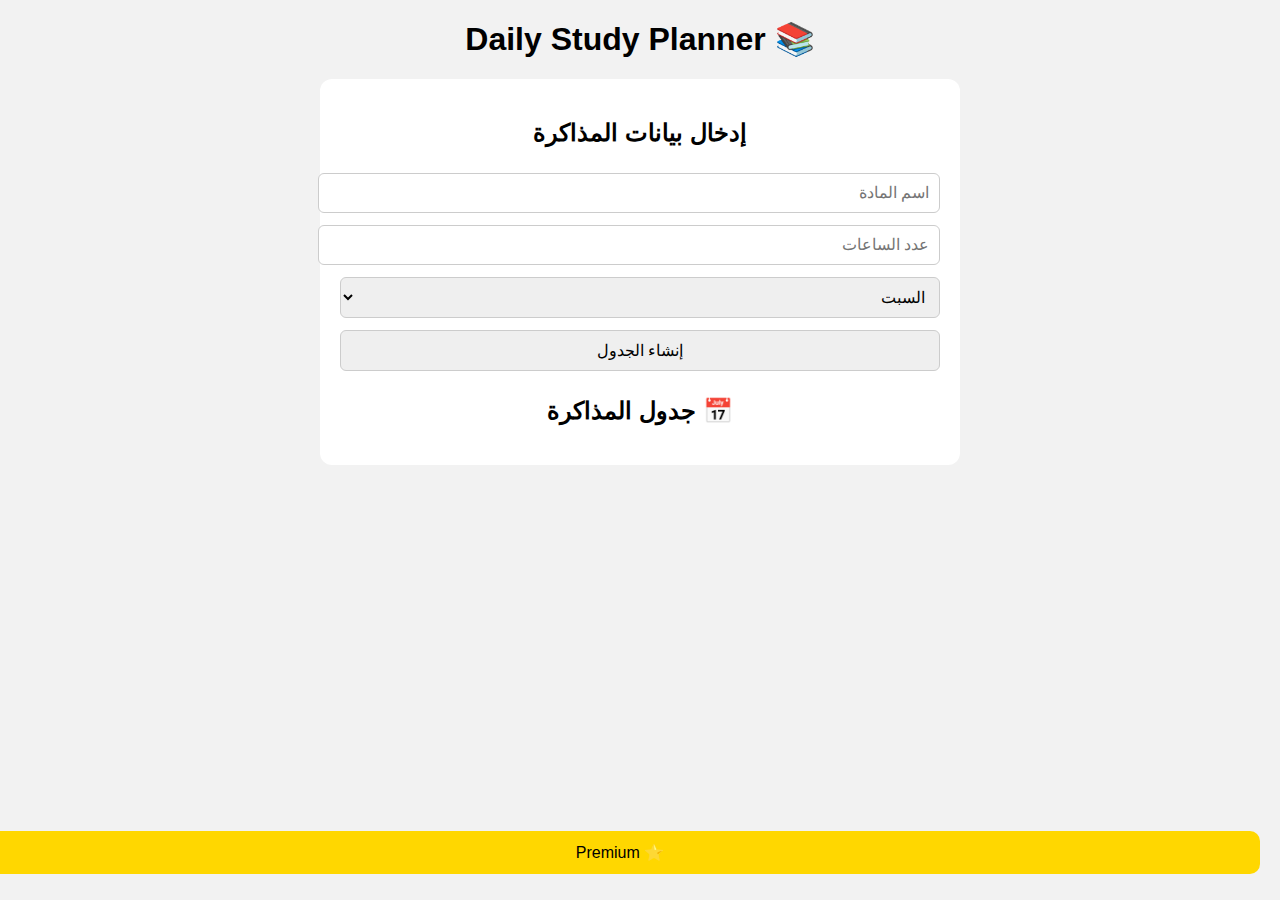
<file: index.html>
<!DOCTYPE html>
<html lang="ar">
<head>
  <link rel="manifest" href="manifest.json">
  <meta name="google-site-verification" content="W6dPnpvzqxV7Va17BLT9fX2aMetQ02UwsL1JHe9IYA0" />
  <meta charset="UTF-8">
  <title>Daily Study Planner</title>
  <link rel="stylesheet" href="style.css">
</head>
<body>

<h1>📚 Daily Study Planner</h1>

<div class="container">
  <h2>إدخال بيانات المذاكرة</h2>

  <input type="text" id="subjectName" placeholder="اسم المادة">
  <input type="number" id="studyHours" placeholder="عدد الساعات">

  <select id="day">
    <option value="السبت">السبت</option>
    <option value="الأحد">الأحد</option>
    <option value="الاثنين">الاثنين</option>
    <option value="الثلاثاء">الثلاثاء</option>
    <option value="الأربعاء">الأربعاء</option>
    <option value="الخميس">الخميس</option>
    <option value="الجمعة">الجمعة</option>
  </select>

  <button onclick="addSubject()">إنشاء الجدول</button>

  <h2>📅 جدول المذاكرة</h2>
  <ul id="plan"></ul>
</div>

<script src="script.js"></script>
<script>
if ('serviceWorker' in navigator) {
  navigator.serviceWorker.register('/Studying-planer-/sw.js');
}
</script>
  <button id="premiumBtn" style="
position: fixed;
bottom: 20px;
right: 20px;
padding: 12px 16px;
background: gold;
border: none;
border-radius: 10px;
font-size: 16px;
">
⭐ Premium
</button>

<!-- زر تغيير الثيم -->
<div id="themeSwitcher" style="display:none; margin-top: 10px;">
  <button onclick="toggleTheme()">تغيير الثيم 🌙</button>
</div>

<!-- خرائط ذهنية -->
<div id="mindMap" style="display:none; margin-top: 10px;">
  <p>خرائط ذهنية للمذاكرة تظهر هنا بعد شراء البريميم 🧠</p>
</div>

</body>
</html>
</file>
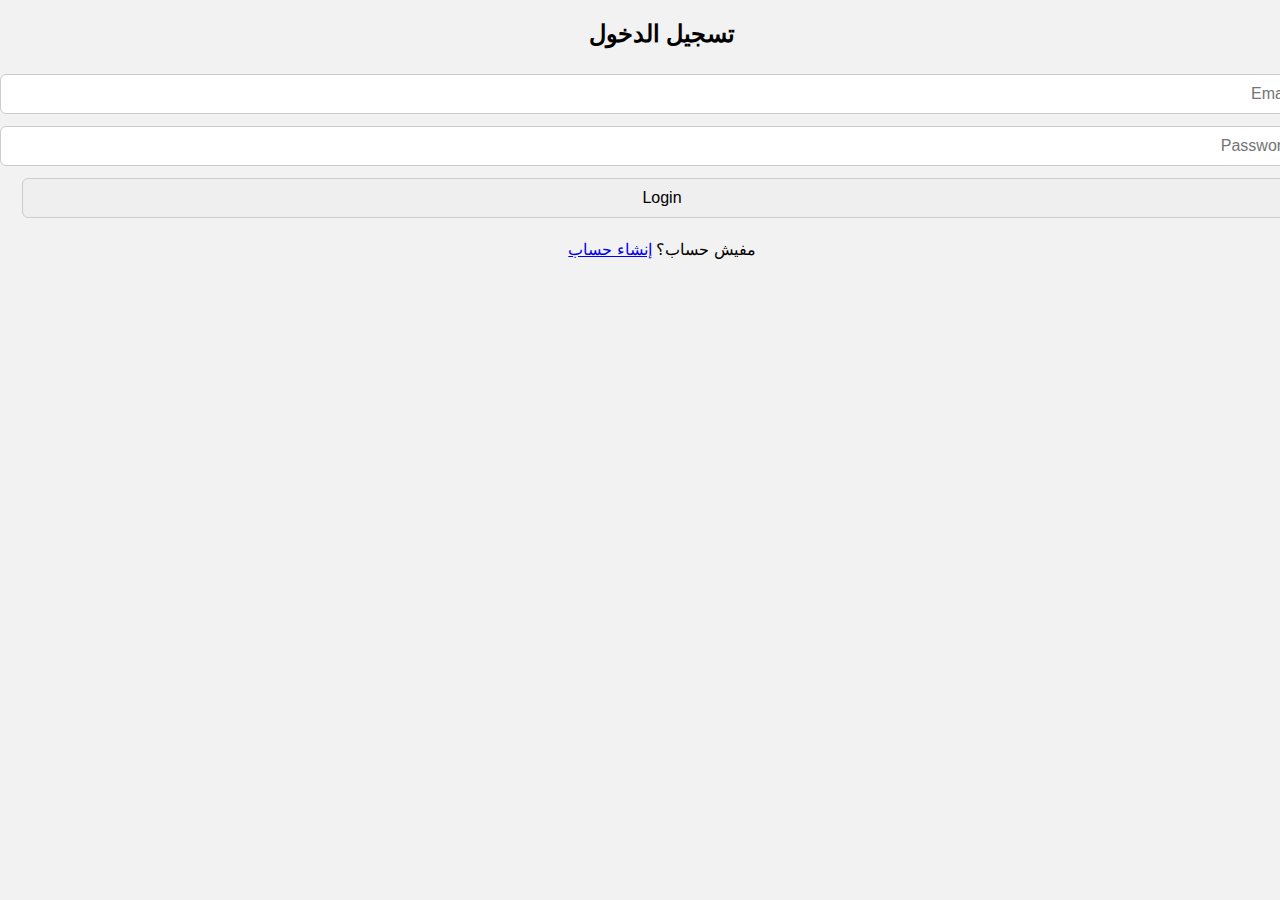
<file: login.html>
<!DOCTYPE html>
<html lang="ar">
<head>
<meta charset="UTF-8">
<title>Login</title>
<link rel="stylesheet" href="style.css">
</head>
<body>

<h2>تسجيل الدخول</h2>

<input id="email" type="email" placeholder="Email">
<input id="password" type="password" placeholder="Password">

<button onclick="login()">Login</button>

<p>
مفيش حساب؟
<a href="register.html">إنشاء حساب</a>
</p>

<script>
function login(){
  let email = document.getElementById("email").value;
  let password = document.getElementById("password").value;

  let users = JSON.parse(localStorage.getItem("users")) || [];

  let user = users.find(u => u.email === email && u.password === password);

  if(user){
    localStorage.setItem("loggedIn", "true");
    localStorage.setItem("currentUser", email);
    window.location.href = "index.html";
  } else {
    alert("الإيميل أو الباسورد غلط");
  }
}
</script>

</body>
</html>
</file>
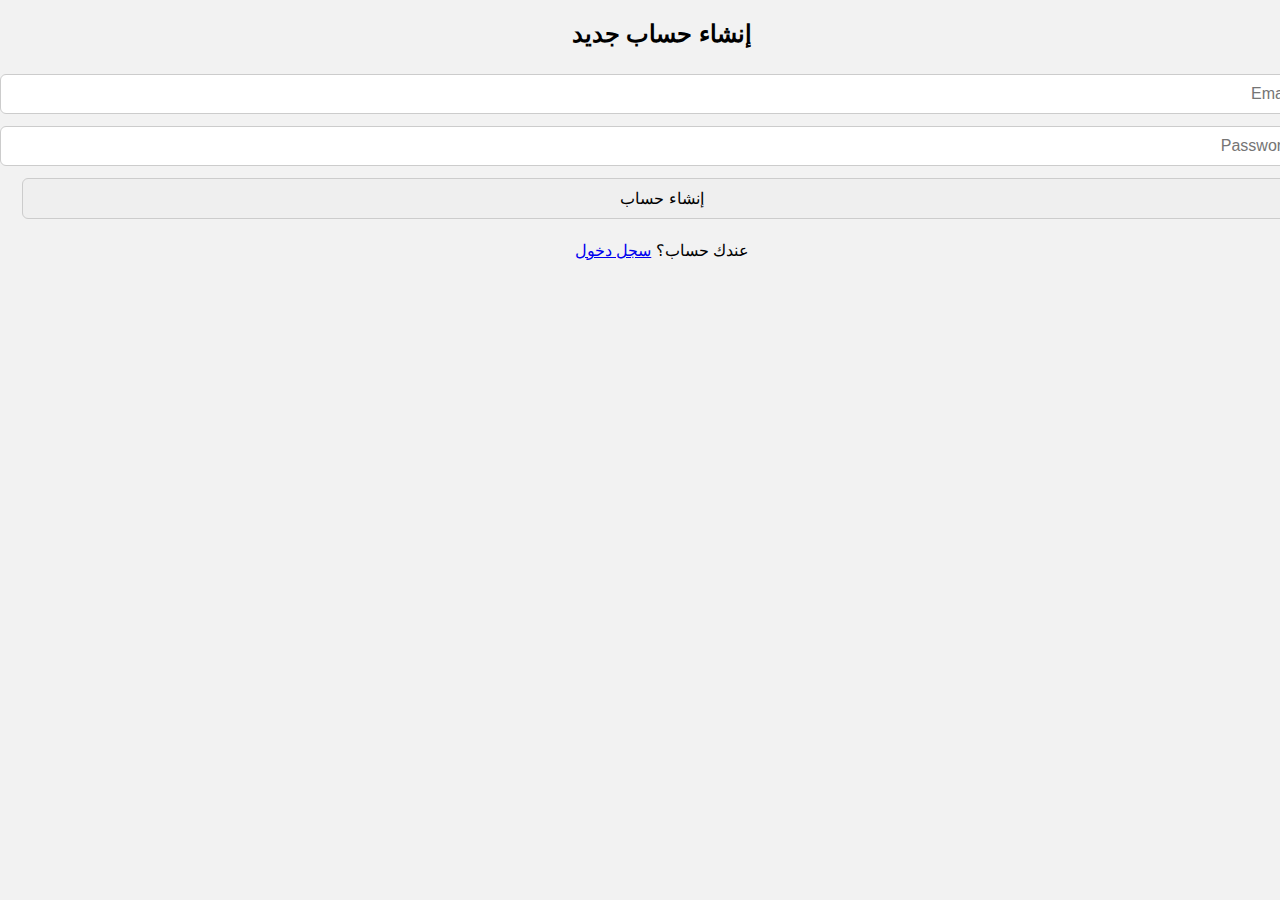
<file: register.html>
<!DOCTYPE html>
<html lang="ar">
<head>
<meta charset="UTF-8">
<title>إنشاء حساب</title>
<link rel="stylesheet" href="style.css">
</head>
<body>

<h2>إنشاء حساب جديد</h2>

<input id="email" type="email" placeholder="Email">
<input id="password" type="password" placeholder="Password">

<button onclick="register()">إنشاء حساب</button>

<p>
عندك حساب؟
<a href="login.html">سجل دخول</a>
</p>

<script>
function register(){
  let email = document.getElementById("email").value;
  let password = document.getElementById("password").value;

  if(!email || !password){
    alert("كملي البيانات");
    return;
  }

  let users = JSON.parse(localStorage.getItem("users")) || [];

  let exists = users.find(u => u.email === email);
  if(exists){
    alert("الإيميل مسجل قبل كده");
    return;
  }

  users.push({ email: email, password: password });
  localStorage.setItem("users", JSON.stringify(users));

  alert("تم إنشاء الحساب بنجاح 🎉");
  window.location.href = "login.html";
}
</script>

</body>
</html>
</file>
<file: style.css>
body {
  font-family: Arial, sans-serif;
  background:#f2f2f2;
  direction:rtl;
  text-align:center;
  margin:0;
  padding:0;
  transition: background 0.3s, color 0.3s;
}
h1 { margin-top:20px; }
.container {
  background:white;
  width:90%;
  max-width:600px;
  margin:auto;
  padding:20px;
  border-radius:12px;
  margin-top:20px;
}
select, input, textarea, button {
  width:100%;
  padding:10px;
  margin:6px 0;
  border-radius:6px;
  border:1px solid #ccc;
  font-size:16px;
}
textarea {
  height:120px;
  resize:none;
}
ul { list-style:none; padding:0; text-align:right; }
li {
  background:#eaeaea;
  margin:8px 0;
  padding:10px;
  border-radius:6px;
}
strong { font-size:1.1em; color:#333; }
em { color:#555; font-size:0.9em; }
pre {
  background:#ddd;
  padding:8px;
  border-radius:6px;
  overflow-x:auto;
}

.dark-theme {
  background-color:#121212;
  color:#fff;
}
.dark-theme .container {
  background-color:#1e1e1e;
}
.dark-theme textarea {
  background:#333;
  color:#fff;
  border-color:#555;
}
.premium-btn {
  background:gold;
  color:#000;
  font-size:16px;
  margin-top:15px;
  padding:10px;
  border:none;
  border-radius:10px;
  cursor:pointer;
}
.premium-btn:hover {
  opacity:0.8;
}
</file>
